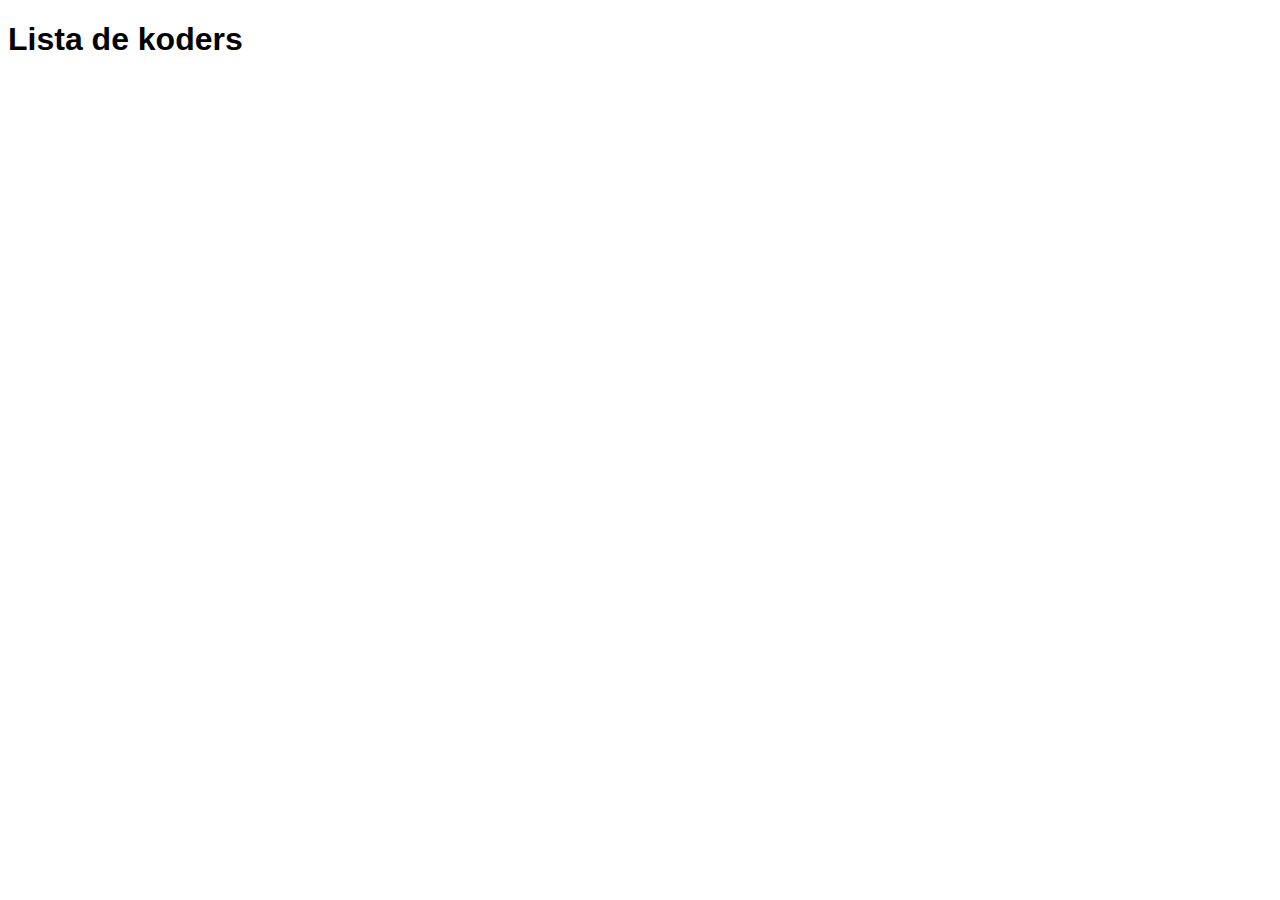
<file: index.html>
<!DOCTYPE html>

<html lang="en">
    <head>
        <!-- Set de caracteres  -->
        <meta charset="UTF-8">
        <meta http-equiv="X-UA-Compatible" content="IE=edge">
        <meta name="viewport" content="width=device-width, initial-scale=1.0">
        <title>Document</title>
        <link href="https://cdn.jsdelivr.net/npm/bootstrap@5.2.0-beta1/dist/css/bootstrap.min.css" rel="stylesheet" integrity="sha384-0evHe/X+R7YkIZDRvuzKMRqM+OrBnVFBL6DOitfPri4tjfHxaWutUpFmBp4vmVor" crossorigin="anonymous">
        <link rel="stylesheet" href="/styles.css">
        
    </head>
    <body>

        <main class="main">
            <div class="container">
    
                <h1>Lista de koders</h1>

                <div class="container__posts">
                    <div class="row all__posts">
                        
                    </div>
                </div>
                
            </div>
        </main>

        <!-- Referencia de aayuda -->
        <!-- https://getbootstrap.com/docs/5.2/components/card/#using-grid-markup -->

        
        <script src="https://cdn.jsdelivr.net/npm/bootstrap@5.2.0-beta1/dist/js/bootstrap.bundle.min.js" integrity="sha384-pprn3073KE6tl6bjs2QrFaJGz5/SUsLqktiwsUTF55Jfv3qYSDhgCecCxMW52nD2" crossorigin="anonymous"></script>
        <script src="/js/listkoders.js"></script>
        
    </body>
</html>
</file>
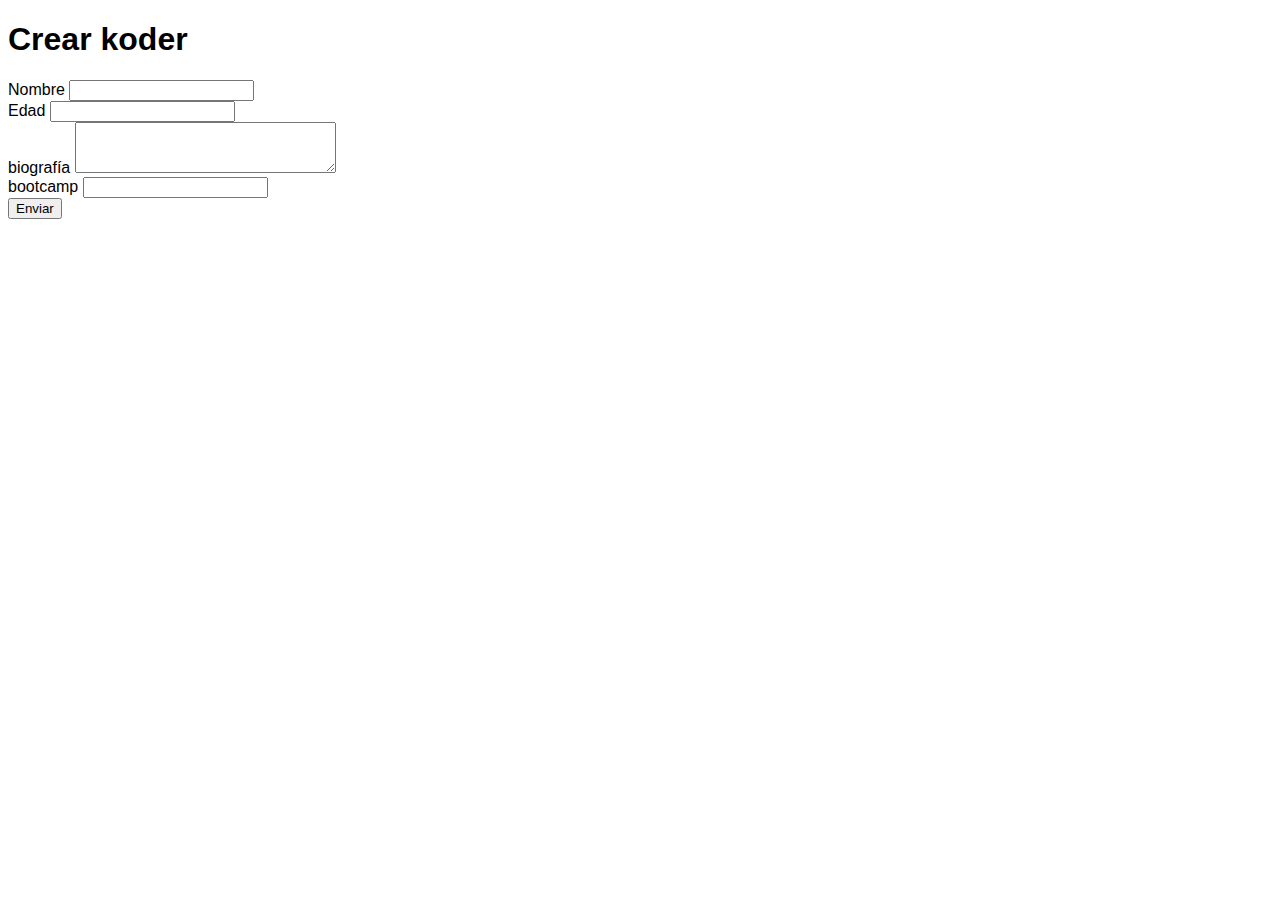
<file: createkoder.html>
<!DOCTYPE html>

<html lang="en">
    <head>
        <!-- Set de caracteres  -->
        <meta charset="UTF-8">
        <meta http-equiv="X-UA-Compatible" content="IE=edge">
        <meta name="viewport" content="width=device-width, initial-scale=1.0">
        <title>Document</title>
        <link href="https://cdn.jsdelivr.net/npm/bootstrap@5.2.0-beta1/dist/css/bootstrap.min.css" rel="stylesheet" integrity="sha384-0evHe/X+R7YkIZDRvuzKMRqM+OrBnVFBL6DOitfPri4tjfHxaWutUpFmBp4vmVor" crossorigin="anonymous">
        <link rel="stylesheet" href="/styles.css">
        
    </head>
    <body>

        <main class="main">
            <div class="container">
    
                <h1 class="text-center mt-5 mb-4 ">Crear koder</h1>

                <form action="#">
                    <div class="row">
                        <div class="col-12 mb-3">
                            <label for="">Nombre</label>
                            <input name="name" type="text" id="nombre" required>
                        </div>
                        <div class="col-12 mb-3">
                            <label for="">Edad</label>
                            <input name="edad" type="text" id="edad" required>
                        </div>
                        <div class="col-12 mb-3">
                            <label for="">biografía</label>
                            <textarea name="biografia" id="biografia" cols="30" rows="3"></textarea>
                        </div>
                        <div class="col-12 mb-3">
                            <label for="">bootcamp</label>
                            <input name="bootcamp" type="text" id="bootcamp" required>

                        </div>

                        <div class="col-12">
                            <button type="button" id="sendKoder">Enviar</button>
                        </div>
                    </div>
                    
                </form>                                
                
            </div>
        </main>

        <!-- Referencia  de ayuda -->
        <!-- https://getbootstrap.com/docs/5.2/forms/form-control/#content -->
        
        <script src="https://cdn.jsdelivr.net/npm/bootstrap@5.2.0-beta1/dist/js/bootstrap.bundle.min.js" integrity="sha384-pprn3073KE6tl6bjs2QrFaJGz5/SUsLqktiwsUTF55Jfv3qYSDhgCecCxMW52nD2" crossorigin="anonymous"></script>
        <script src="/js/createkoder.js"></script>
        
    </body>
</html>
</file>
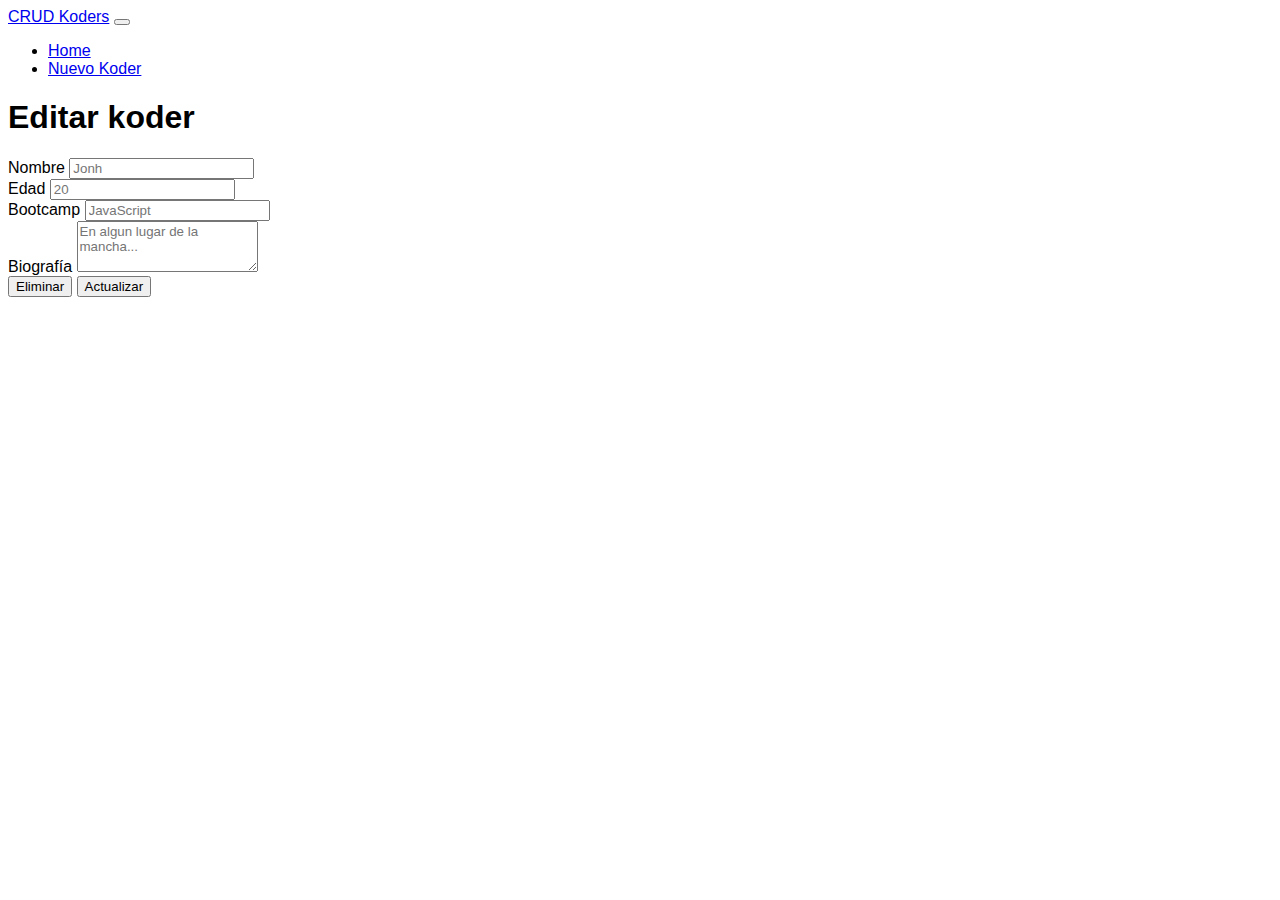
<file: updatekoder.html>
<!DOCTYPE html>

<html lang="en">

<head>
    <!-- Set de caracteres  -->
    <meta charset="UTF-8">
    <meta http-equiv="X-UA-Compatible" content="IE=edge">
    <meta name="viewport" content="width=device-width, initial-scale=1.0">
    <title>Document</title>
    <link href="https://cdn.jsdelivr.net/npm/bootstrap@5.2.0-beta1/dist/css/bootstrap.min.css" rel="stylesheet"
        integrity="sha384-0evHe/X+R7YkIZDRvuzKMRqM+OrBnVFBL6DOitfPri4tjfHxaWutUpFmBp4vmVor" crossorigin="anonymous">
    <link rel="stylesheet" href="/styles.css">

</head>

<body>

    <main class="main">

        <nav class="navbar navbar-expand-lg bg-light">
            <div class="container-fluid">
                <a class="navbar-brand" href="#">CRUD Koders</a>
                <button class="navbar-toggler" type="button" data-bs-toggle="collapse"
                    data-bs-target="#navbarSupportedContent" aria-controls="navbarSupportedContent"
                    aria-expanded="false" aria-label="Toggle navigation">
                    <span class="navbar-toggler-icon"></span>
                </button>
                <div class="collapse navbar-collapse" id="navbarSupportedContent">
                    <ul class="navbar-nav me-auto mb-2 mb-lg-0">
                        <li class="nav-item">
                            <a class="nav-link" href="index.html">Home</a>
                        </li>
                        <li class="nav-item">
                            <a class="nav-link" href="#">Nuevo Koder</a>
                        </li>

                    </ul>

                </div>
            </div>
        </nav>

        <div class="container">
            <div class="card shadow rounded mt-5 mb-5 p-5 form__newkoder">

                <h1 class="text-center mb-5 ">Editar koder</h1>

                <form action="#">
                    <div class="row">
                        <div class="mb-3">
                            <label for="nombre" class="form-label">Nombre</label>
                            <input type="email" class="form-control" id="nombre" placeholder="Jonh">
                        </div>
                        <div class="mb-3">
                            <label for="edad" class="form-label">Edad</label>
                            <input type="email" class="form-control" id="edad" placeholder="20">
                        </div>
                        <div class="mb-3">
                            <label for="bootcamp" class="form-label">Bootcamp</label>
                            <input type="email" class="form-control" id="bootcamp" placeholder="JavaScript">
                        </div>


                        <div class="mb-3">
                            <label for="biografia" class="form-label">Biografía</label>
                            <textarea class="form-control" id="biografia" rows="3"
                                placeholder="En algun lugar de la mancha..."></textarea>
                        </div>


                        <div class="col-12 text-end">
                            <button type="button" class="btn btn-danger btn-lg" id="deleteKoder">Eliminar</button>
                            <button type="button" class="btn btn-primary btn-lg" id="updateKoder">Actualizar</button>
                        </div>
                    </div>

                </form>
            </div>

        </div>
    </main>

    <!-- Referencia  de ayuda -->
    <!-- https://getbootstrap.com/docs/5.2/forms/form-control/#content -->

    <script src="https://cdn.jsdelivr.net/npm/bootstrap@5.2.0-beta1/dist/js/bootstrap.bundle.min.js"
        integrity="sha384-pprn3073KE6tl6bjs2QrFaJGz5/SUsLqktiwsUTF55Jfv3qYSDhgCecCxMW52nD2" crossorigin="anonymous">
        </script>
    <script src="/js/udpatekoder.js"></script>

</body>

</html>
</file>
<file: styles.css>
/* Selector universal */
* {
    font-family: Arial, Helvetica, sans-serif;
}


.form__new__user{
    max-width: 400px;
    margin-left: auto;
    margin-right: auto;
}
</file>
